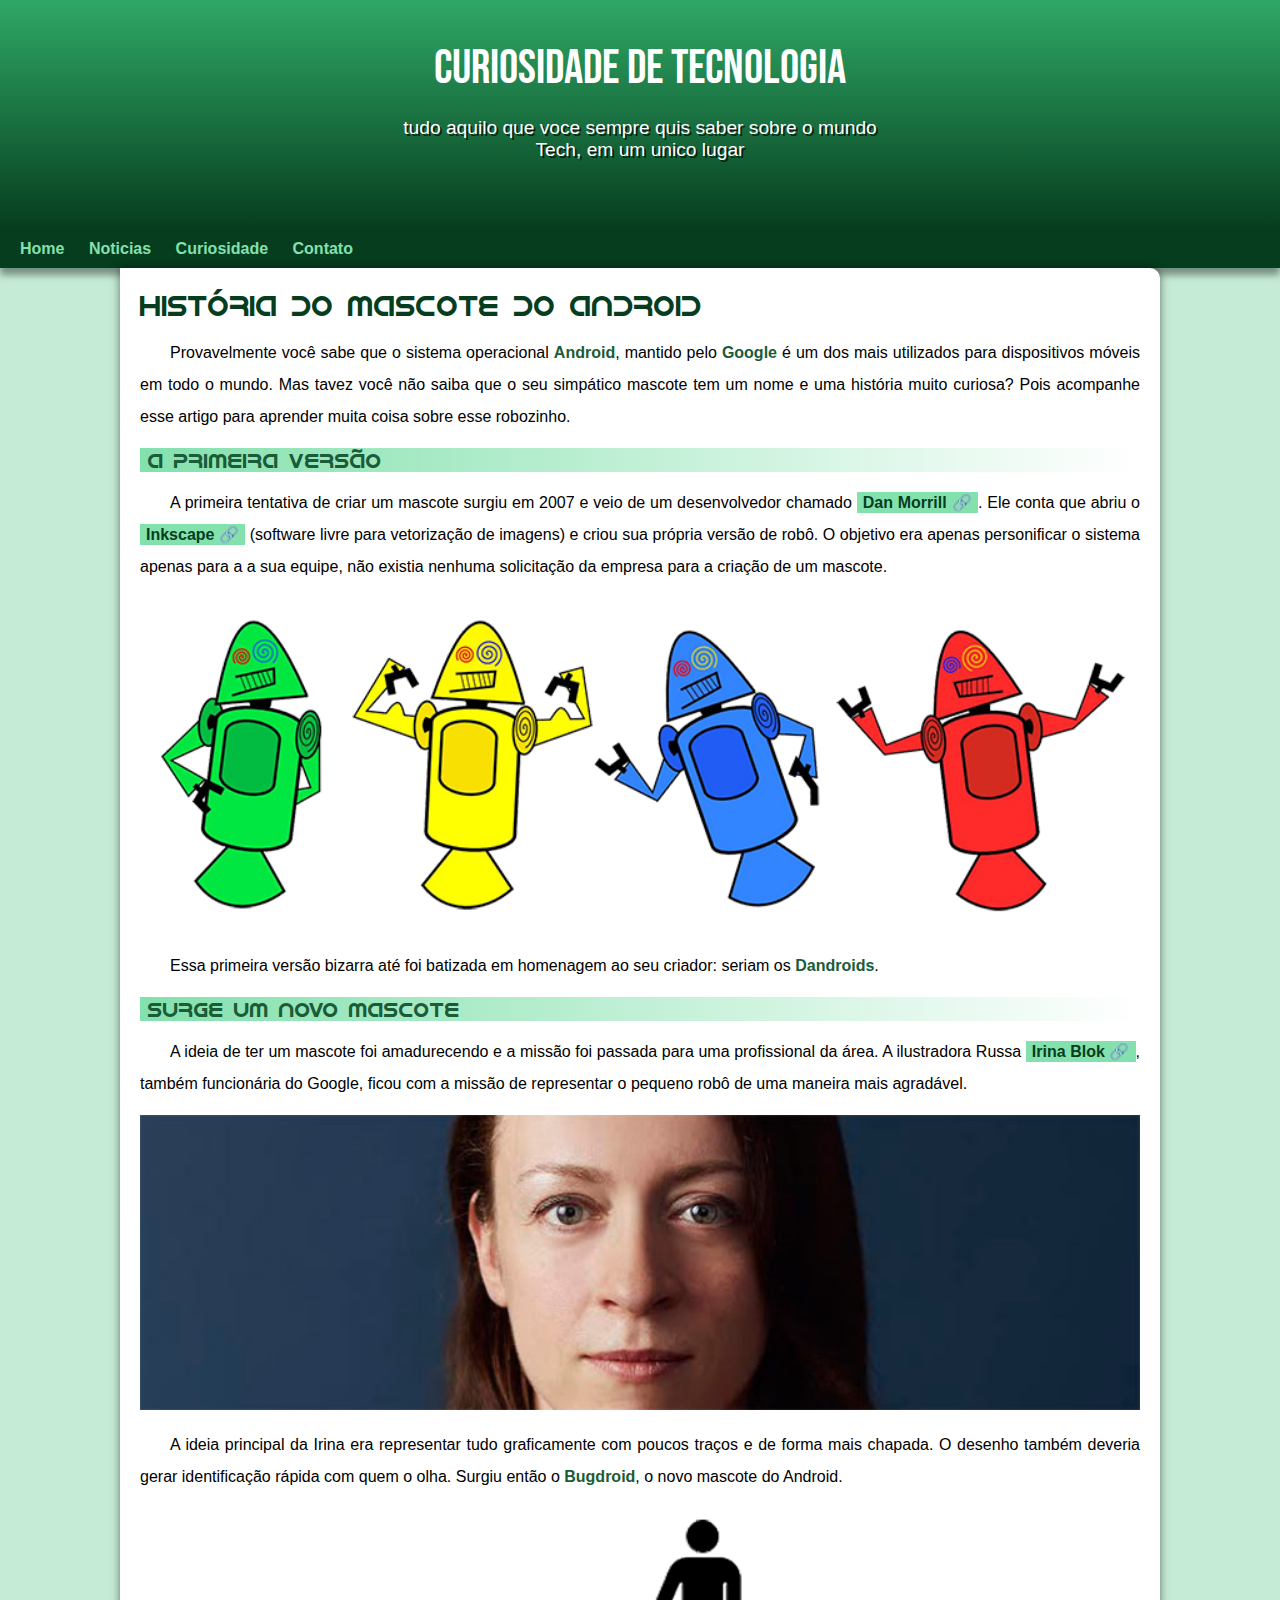
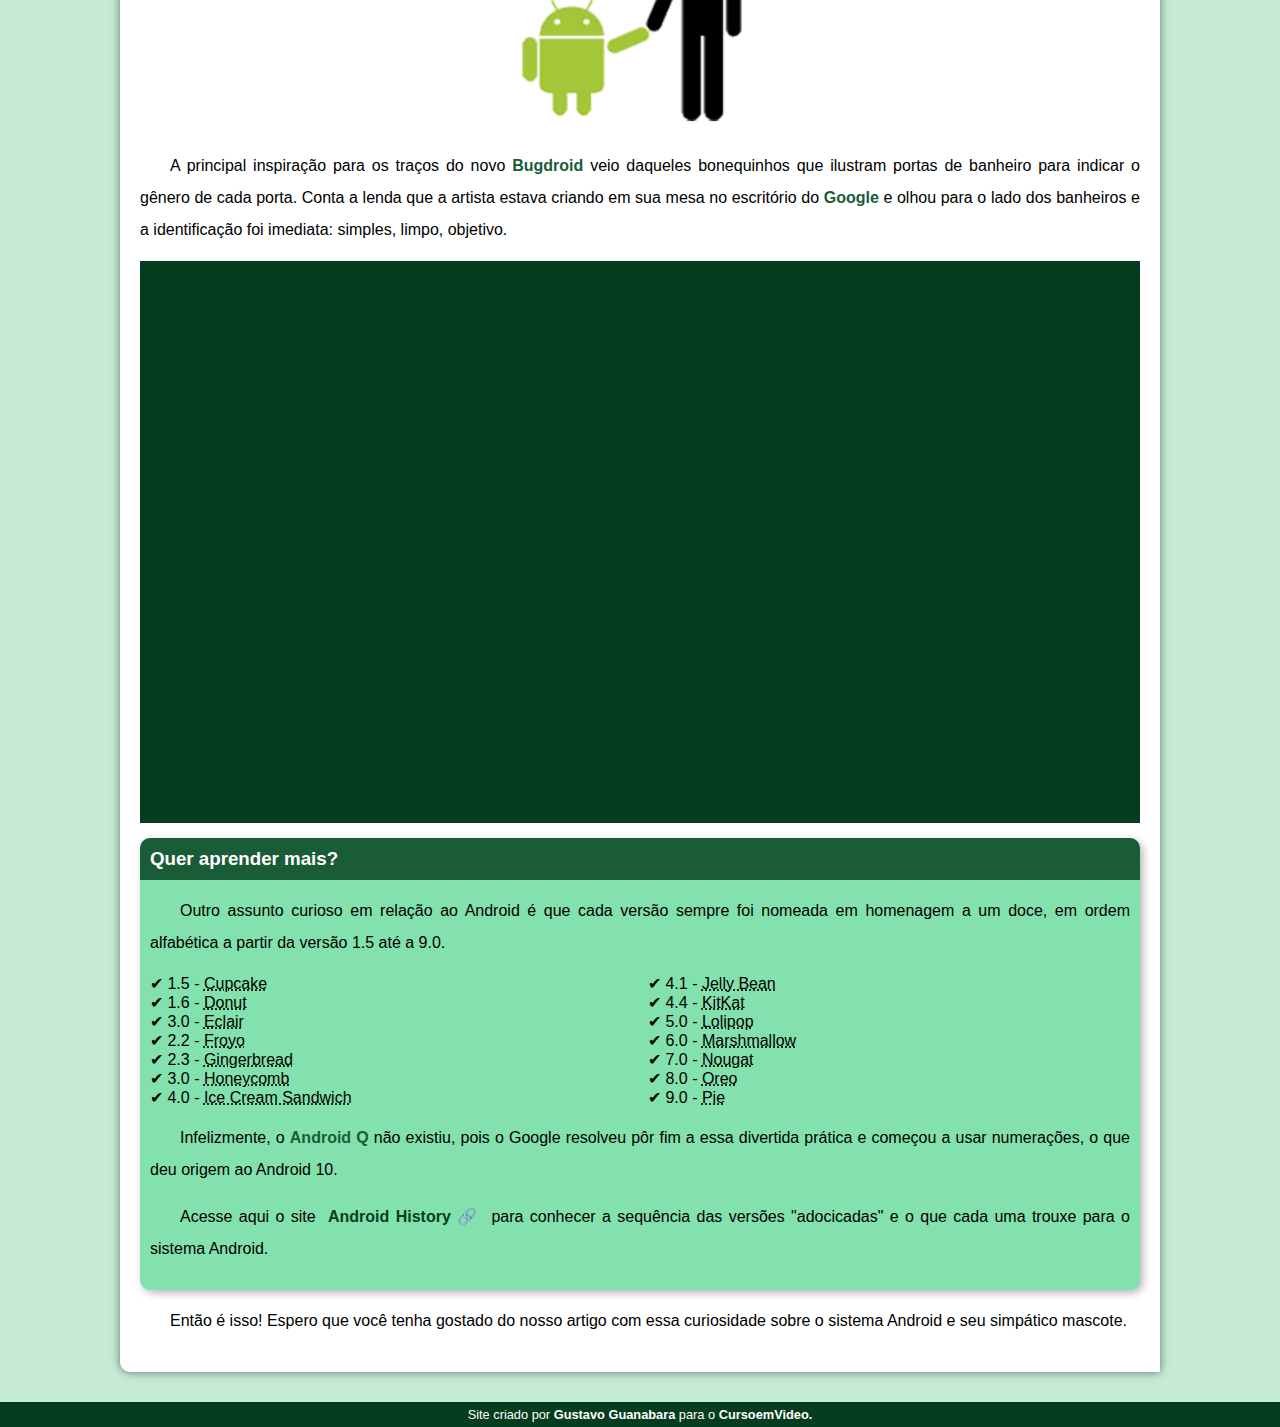
<file: index.html>
<!DOCTYPE html>
<html lang="en">

<head>
    <meta charset="UTF-8">
    <meta name="viewport" content="width=device-width, initial-scale=1.0">
    <title>Como surgiu o mascote android</title>
    <link rel="shortcut icon" href="imagens/favicon.ico" type="image/x-icon">
    <link rel="stylesheet" href="style/style.css">
</head>

<body>
    <header>
        <h1>Curiosidade de Tecnologia</h1>
        <p>tudo aquilo que voce sempre quis saber sobre o mundo Tech, em um unico lugar</p>
    </header>
    <nav>
        <a href="#">Home</a>
        <a href="#">Noticias</a>
        <a href="#">Curiosidade</a>
        <a href="#">Contato</a>
    </nav>
    <main>
        <article>
            <h1>História do Mascote do Android</h1>
            <p>
                Provavelmente você sabe que o sistema operacional <strong>Android</strong>, mantido pelo
                <strong>Google</strong> é um dos mais utilizados
                para
                dispositivos móveis em todo o mundo. Mas tavez você não saiba que o seu simpático mascote tem um nome e
                uma
                história muito curiosa? Pois acompanhe esse artigo para aprender muita coisa sobre esse robozinho.
            </p>

            <h2>A primeira versão</h2>

            <p>
                A primeira tentativa de criar um mascote surgiu em 2007 e veio de um desenvolvedor chamado <a
                    href="https://androidcommunity.com/dan-morrill-shows-us-the-android-mascot-that-almost-was-20130103/"
                    target="_blank" class="externo">Dan Morrill</a>. Ele
                conta que abriu o <a href="https://inkscape.org/release/inkscape-1.4/windows/64-bit/msi/?redirected=1"
                    target="_blank" class="externo">Inkscape</a> (software livre para vetorização de imagens) e criou sua própria versão
                de robô.
                O objetivo era apenas personificar o sistema apenas para a a sua equipe, não existia nenhuma solicitação
                da
                empresa para a criação de um mascote.
            </p>

            <picture>
                <source media="(max-width: 670px)" srcset="imagens/dan-droids-pq.png ">
                <img src="imagens/dan-droids.png" alt="primeiro mascote do android">
            </picture>

            <p>Essa primeira versão bizarra até foi batizada em homenagem ao seu criador: seriam os
                <strong>Dandroids</strong>.
            </p>

            <h2>Surge um novo mascote</h2>

            <p>
                A ideia de ter um mascote foi amadurecendo e a missão foi passada para uma profissional da área. A
                ilustradora Russa <a href="https://www.irinablok.com/android" target="_blank" class="externo">Irina Blok</a>, também
                funcionária do Google, ficou com a missão de representar o pequeno robô
                de uma maneira mais agradável.
            </p>

            <picture>
                <source media="(max-width: 670px)" srcset="imagens/irina-blok-pq.jpg">
                <img src="imagens/irina-blok.jpg" alt="Irina Blok, criadora do Bugdroid"></picture>

            <p>
                A ideia principal da Irina era representar tudo graficamente com poucos traços e de forma mais chapada.
                O
                desenho também deveria gerar identificação rápida com quem o olha. Surgiu então o
                <strong>Bugdroid</strong>, o novo mascote
                do Android.
            </p>

            <img src="imagens/bugdroid.png"  class="pequena" alt="Bugdroid">

            <p>
                A principal inspiração para os traços do novo <strong>Bugdroid</strong> veio daqueles bonequinhos que
                ilustram portas de
                banheiro para indicar o gênero de cada porta. Conta a lenda que a artista estava criando em sua mesa no
                escritório do <strong>Google</strong> e olhou para o lado dos banheiros e a identificação foi imediata:
                simples, limpo,
                objetivo.
            </p>

            <div class="video">
                <iframe width="560" height="315" src="https://www.youtube.com/embed/l2UDgpLz20M?si=Ml0ByTrmK-kq4rD1"
                    title="YouTube video player" frameborder="0"
                    allow="accelerometer; autoplay; clipboard-write; encrypted-media; gyroscope; picture-in-picture; web-share"
                    referrerpolicy="strict-origin-when-cross-origin" allowfullscreen></iframe>
            </div>

            <aside>
                <h3>Quer aprender mais?</h3>

                <p>
                    Outro assunto curioso em relação ao Android é que cada versão sempre foi nomeada em homenagem a um
                    doce,
                    em
                    ordem alfabética a partir da versão 1.5 até a 9.0.
                </p>

                <ul>
                    <li>1.5 - <abbr title="Bolo de Copo">Cupcake</abbr></li>
                    <li>1.6 - <abbr title="Rosquinha">Donut</abbr></li>
                    <li>3.0 - <abbr title="Bomba">Eclair</abbr></li>
                    <li>2.2 - <abbr title="Iogurte Congelado">Froyo</abbr></li>
                    <li>2.3 - <abbr title="Boiscoito de Gebgibre">Gingerbread</abbr></li>
                    <li>3.0 - <abbr title="Favo de Mel">Honeycomb</abbr></li>
                    <li>4.0 - <abbr title="Sanduiche de Sorvete">Ice Cream Sandwich</abbr></li>
                    <li>4.1 - <abbr title="Jujuba">Jelly Bean</abbr></li>
                    <li>4.4 - <abbr title="Kitkat">KitKat</abbr></li>
                    <li>5.0 - <abbr title="Pirulito">Lolipop</abbr></li>
                    <li>6.0 - <abbr title="Marshmallow">Marshmallow</abbr></li>
                    <li>7.0 - <abbr title="Torrone">Nougat</abbr></li>
                    <li>8.0 - <abbr title="Oreo">Oreo</abbr></li>
                    <li>9.0 - <abbr title="Torta">Pie</abbr></li>
                </ul>

                <p>
                    Infelizmente, o <strong>Android Q</strong> não existiu, pois o Google resolveu pôr fim a essa
                    divertida prática e começou
                    a
                    usar numerações, o que deu origem ao Android 10.
                </p>

                <p>
                    Acesse aqui o site <a href="https://www.android.com/intl/pt-br/what-is-android/"
                        target="_blank" class="externo">Android History</a> para conhecer a sequência das versões "adocicadas" e o que
                    cada uma
                    trouxe para o sistema Android.
                </p>
            </aside>

            <p>
                Então é isso! Espero que você tenha gostado do nosso artigo com essa curiosidade sobre o sistema Android
                e
                seu simpático mascote.
            </p>
        </article>
    </main>
    <footer>
        <p>Site criado por <a href="https://gustavoguanabara.github.io/" target="_blank">Gustavo Guanabara</a> para o <a
                href="https://www.youtube.com/c/CursoemV%C3%ADdeo" target="_blank">CursoemVideo.</a></p>
    </footer>



</body>

</html>
</file>
<file: style/style.css>
@charset "UTF-8";

@import url('https://fonts.googleapis.com/css2?family=Bebas+Neue&family=Inter:ital,opsz,wght@0,14..32,100..900;1,14..32,100..900&family=Kaushan+Script&family=Poppins:ital,wght@0,100;0,200;0,300;0,400;0,500;0,600;0,700;0,800;0,900;1,100;1,200;1,300;1,400;1,500;1,600;1,700;1,800;1,900&family=Roboto:ital,wght@0,100;0,300;0,400;0,500;0,700;0,900;1,100;1,300;1,400;1,500;1,700;1,900&family=Work+Sans:ital,wght@0,100..900;1,100..900&display=swap');

@font-face {
    font-family: 'Android';
    src: url('../fontes/idroid.otf') format('opentype');
    font-weight: normal;
}

:root {
    --cor0: #c5ebd6;
    --cor1: #83e1ad;
    --cor2: #3ddc84;
    --cor3: #2fa866;
    --cor4: #1a5c37;
    --cor5: #063d1e;

    --font-padrao: Arial, Verdana, Helvetica, Sans-serif;
    --font-destaque: 'Bebas Neue', 'cursive';
    --font-android: 'Android', 'cursive';
}

* {
    margin: 0px;
    padding: 0px;
}

body {
    background-color: var(--cor0);
    font-family: var(--font-padrao);
}

a.externo::after {
    content: '\00A0\1F517';

}

header {
    background-image: linear-gradient(to bottom, var(--cor3), var(--cor5));
    min-height: 150px;
    text-align: center;
    padding: 40px;
}

header>h1 {
    color: white;
    font-family: var(--font-destaque);
    font-size: 3em;
    margin-bottom: 20px;
    font-weight: normal;
}

header>p {
    font-family: var(--font-padrao);
    font-size: 1.2em;
    color: white;
    max-width: 500px;
    padding: 0px 10px 0px 10px;
    margin: auto;
    padding-bottom: 20px;
    text-shadow: 2px 2px 0px rgba(0, 0, 0, 0.671);
}

nav {
    background-color: var(--cor5);
    padding: 10px;
    box-shadow: 0px 7px 7px rgba(0, 0, 0, 0.397);
}

nav>a {
    color: var(--cor1);
    padding: 10px;
    border-radius: 5px;
    text-decoration: none;
    font-weight: bold;
    transition-duration: .5s;
}

nav>a:hover {
    background-color: var(--cor2);
    color: var(--cor5);
}

main {
    min-width: 300px;
    max-width: 1000px;
    padding: 20px;
    background-color: white;
    margin: auto;
    box-shadow: 0px 0px 10px rgba(0, 0, 0, 0.514);
    margin-bottom: 30px;
    border-bottom-left-radius: 10px;
    border-top-right-radius: 10px;
}

main img.pequena {
    max-width: 350px;
    display: block;
    margin: auto;
}

main img {
    width: 100%;
}

div.video {
    background-color: var(--cor5);
    margin: 0px -20 30px -20px;
    padding: 20px;
    padding-bottom: 54.2%;
    position: relative;
    margin-bottom: 15px;
}

div.video>iframe {
    position: absolute;
    top: 5%;
    left: 5%;
    width: 90%;
    height: 90%;
}

main h1 {
    font-weight: normal;
    color: var(--cor5);
    font-family: var(--font-android);
    font-size: 1.8em;
}

main h2 {
    font-weight: normal;
    font-family: var(--font-android);
    color: var(--cor4);
    font-size: 1.3em;
    background-image: linear-gradient(to right, var(--cor1), transparent);
    text-indent: 8px;
}

main p {
    margin: 15px 0px;
    text-align: justify;
    text-indent: 30px;
    font-size: 1em;
    line-height: 2em;
}

main strong {
    color: var(--cor4);
    font-weight: bold;
}

main a {
    text-decoration: none;
    font-weight: bold;
    background-color: var(--cor1);
    color: var(--cor5);
    padding: 2px 6px;
}

main a:hover {
    text-decoration: underline;
    color: var(--cor4);
}

aside {
    background-color: var(--cor1);
    padding: 10px;
    border-radius: 10px;
    box-shadow: 3px 3px 8px rgba(0, 0, 0, 0.290);
}

aside>h3 {
    background-color: var(--cor4);
    color: white;
    padding: 10px;
    margin: -10px -10px 0px -10px;
    border-radius: 10px 10px 0px 0px;
}

aside>ul {
    list-style-type: '\2714\00A0';
    list-style-position: inside;
    columns: 2;
}

footer {
    background-color: var(--cor5);
    color: white;
    text-align: center;
    font-size: 0.8em;
    padding: 5px;
}

footer a {
    color: white;
    font-weight: bolder;
    text-decoration: none;
}

footer a:hover {
    text-decoration: underline;
    color: var(--cor1);
}
</file>
